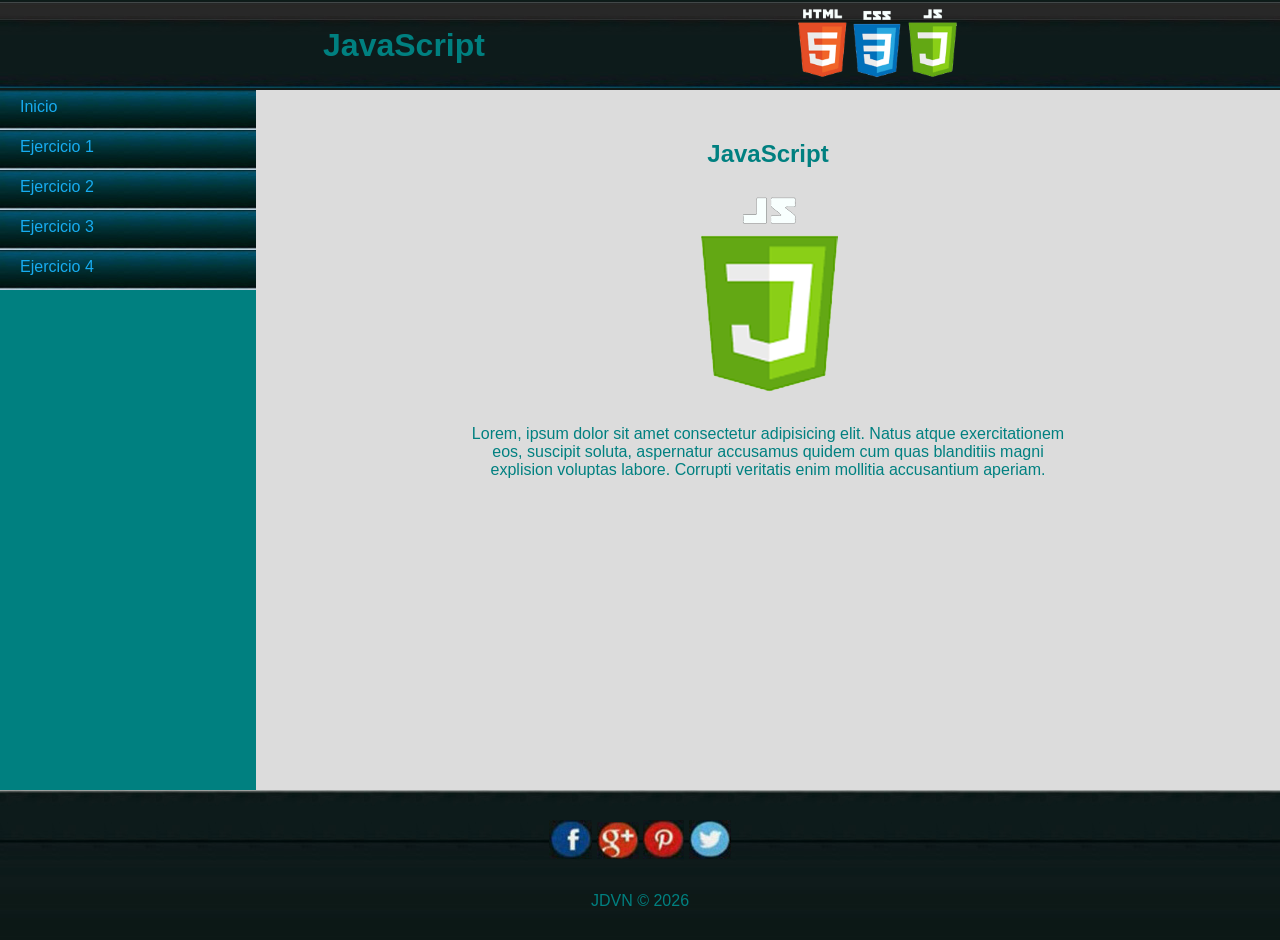
<file: index.html>
<!-- ///////////////////////////////
        INDEX (HTML)
/////////////////////////////// -->
<!DOCTYPE html>
<html lang="en">
<head>
    <meta charset="UTF-8">
    <meta http-equiv="X-UA-Compatible" content="IE=edge">
    <meta name="viewport" content="width=device-width, initial-scale=1.0">
    <link rel="stylesheet" href="css/style.css">
    <title>index</title>
</head>
<body>
    <!-- HEADER -->
    <header>
        <!-- TITULO -->
        <h1>JavaScript</h1>
        <!-- LOGO -->
        <div class="logo">
            <img src="img/html.png" alt="">
            <img src="img/css.png" alt="">
            <img src="img/js.png" alt="">
        </div>
        <!-- NAVBOTON -->
        <button id="navBoton"><img class="imgBoton" src="img/botonNav.png" alt=""></button>
    </header>
    <!-- MAIN -->
    <main>
        <!-- NAV -->
        <nav id="navMenu" class="">
            <ul>
                <li><a href="index.html">Inicio</a></li>
                <li><a href="html/ejercicio1.html">Ejercicio 1</a></li>
                <li><a href="html/ejercicio2.html">Ejercicio 2</a></li>
                <li><a href="html/ejercicio3.html">Ejercicio 3</a></li>
                <li><a href="html/ejercicio4.html">Ejercicio 4</a></li>
            </ul>
        </nav>
        <!-- SECTION -->
        <section>
            <article>
                <h2>JavaScript</h2>
                <img src="img/js.png" alt="">
                <p>
                    Lorem, ipsum dolor sit amet consectetur adipisicing elit. Natus atque exercitationem eos, suscipit soluta, aspernatur  accusamus quidem cum quas blanditiis magni explision voluptas labore. Corrupti veritatis enim mollitia accusantium aperiam.
                </p>
            </article>
        </section>
    </main>
    <!-- FOOTER -->
    <footer>
        <!-- REDES SOCIALES -->
        <div class="redesSociales">
            <img src="img/icono1.jpg" alt="">
            <img src="img/icono2.jpg" alt="">
            <img src="img/icono3.jpg" alt="">
            <img src="img/icono4.jpg" alt="">
        </div>
        <!-- DERECHOS DEL AUTOR -->
        <div class="derechosAutos">
            JDVN &copy; 2026
        </div>
    </footer>
    <script src="js/script.js"></script>
</body>
</html>
</file>
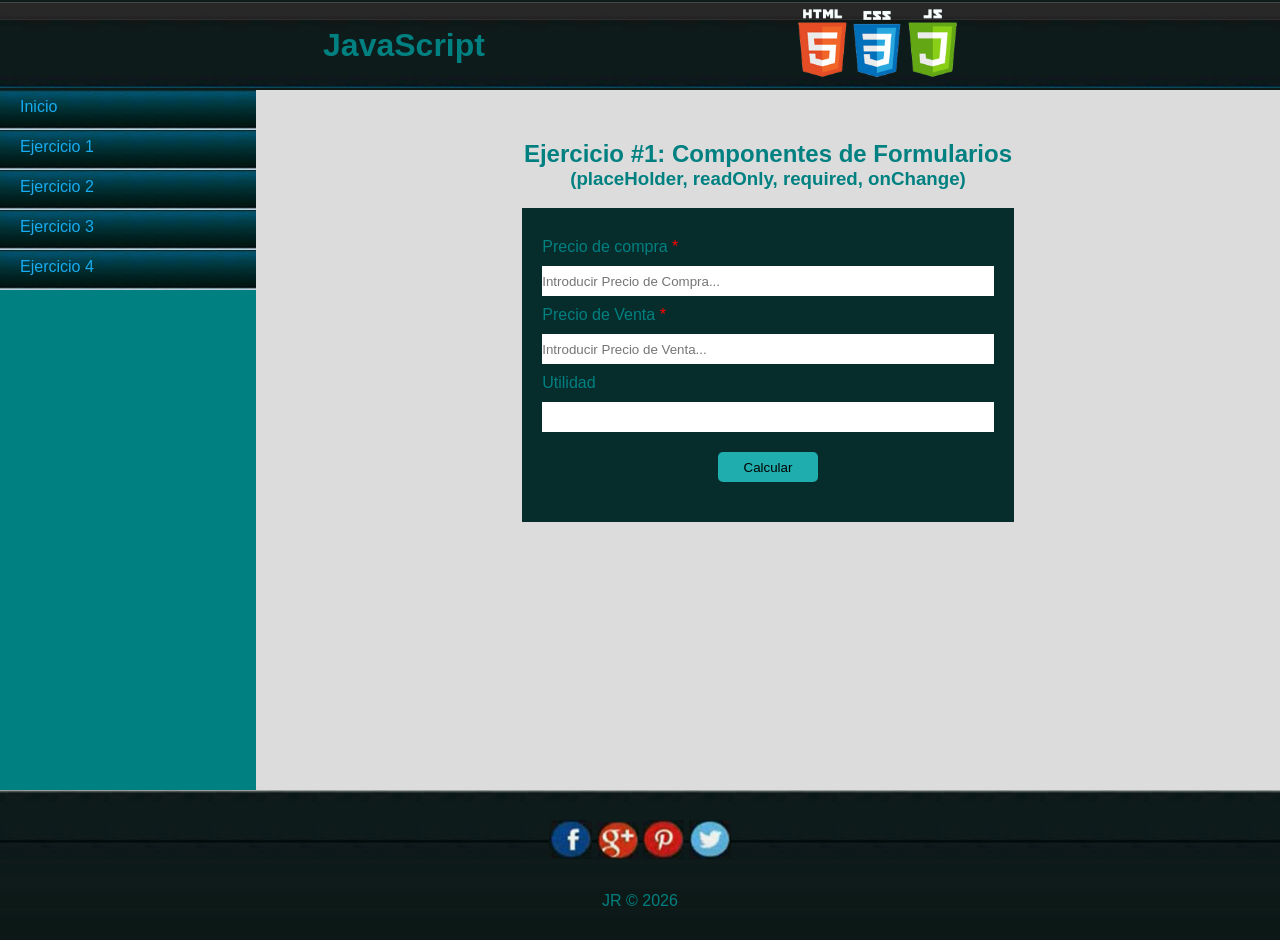
<file: html/ejercicio1.html>
<!-- ///////////////////////////
       EJERCICIO 1 (HTML)
/////////////////////////// -->
<!DOCTYPE html>
<html lang="en">
<head>
  <meta charset="UTF-8">
  <meta http-equiv="X-UA-Compatible" content="IE=edge">
  <meta name="viewport" content="width=device-width, initial-scale=1.0">
  <link rel="stylesheet" href="../css/style.css">
  <link rel="stylesheet" href="../css/styleForm.css">
  <title>Ejercicio 1</title>
</head>
<body>
  
  <!-- HEADER -->
  <header>
    <!-- TITULO -->
    <h1>JavaScript</h1>
    
    <!-- LOGO -->
    <div class="logo">
      <img src="../img/html.png" alt="">
      <img src="../img/css.png" alt="">
      <img src="../img/js.png" alt="">
    </div>
    <!-- NAVBOTON -->
    <button id="navBoton"><img class="imgBoton" src="../img/botonNav.png" alt=""></button>
  </header>
  
  <!-- MAIN -->
  <main>
    
    <!-- NAV -->
    <nav id="navMenu" class="">
      <ul>
        <li><a href="../index.html">Inicio</a></li>
        <li><a href="ejercicio1.html">Ejercicio 1</a></li>
        <li><a href="ejercicio2.html">Ejercicio 2</a></li>
        <li><a href="ejercicio3.html">Ejercicio 3</a></li>
        <li><a href="ejercicio4.html">Ejercicio 4</a></li>
      </ul>
    </nav>
    
    <!-- SECTION -->
    <section>
      <article>
        <h2>Ejercicio #1: Componentes de Formularios</h2>
        <h3>(placeHolder, readOnly, required, onChange)</h3>
        <br>        
        <!-- FORM -->
        <form>
          <!-- PRECIO DE COMPRA -->
          <label for="">Precio de compra <span>*</span></label>
          <input id="tbPC" type="text" placeholder="Introducir Precio de Compra..." required>
          <!-- PRECIO DE VENTA -->
          <label for="">Precio de Venta <span>*</span></label>
          <input id="tbPV" type="text" placeholder="Introducir Precio de Venta..." required>
          <!-- UTILIDAD -->
          <label for="">Utilidad</label>
          <input id="tbU" type="text" readonly>
          <!-- BOTON -->
          <button onclick="calcular()"type="button">Calcular</button>
        </form>
      </article>
    </section>
  </main>
  
  <!-- FOOTER -->
  <footer>
    <!-- REDES SOCIALES -->
    <div class="redesSociales">
      <img src="../img/icono1.jpg" alt="">
      <img src="../img/icono2.jpg" alt="">
      <img src="../img/icono3.jpg" alt="">
      <img src="../img/icono4.jpg" alt="">
    </div>
    <!-- DERECHOS DEL AUTOR -->
    <div class="derechosAutos">
      JR &copy; 2026
    </div>
  </footer>
  <script src="../js/script.js"></script>  
  <script src="../js/scriptEjercicio1.js"></script>  
</body>
</html>
</file>
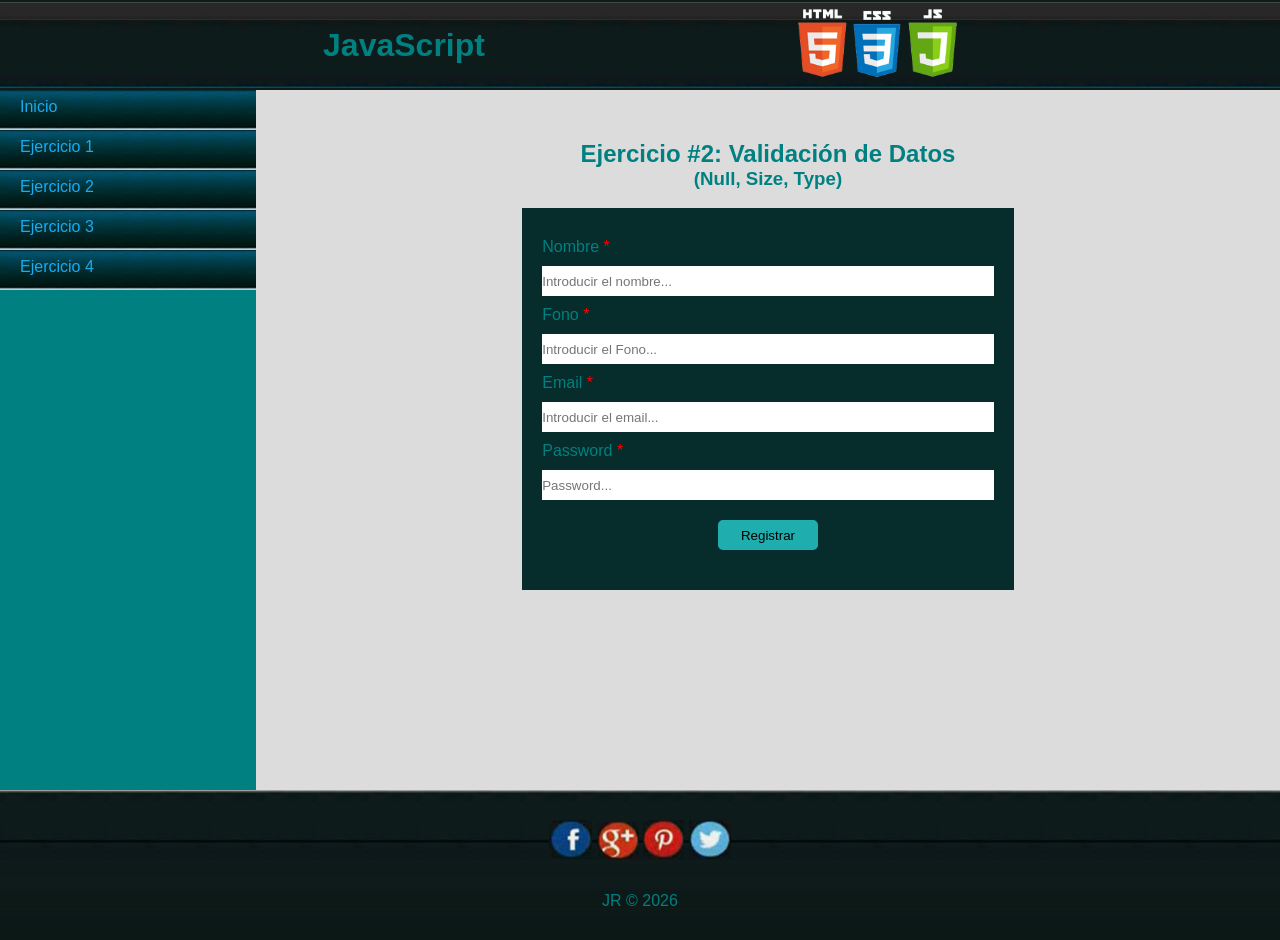
<file: html/ejercicio2.html>
<!-- ///////////////////////////
       EJERCICIO 2 (HTML)
/////////////////////////// -->
<!DOCTYPE html>
<html lang="en">
<head>
  <meta charset="UTF-8">
  <meta http-equiv="X-UA-Compatible" content="IE=edge">
  <meta name="viewport" content="width=device-width, initial-scale=1.0">
  
  <!-- ENLACE A CSS -->
  <link rel="stylesheet" href="../css/style.css">
  <link rel="stylesheet" href="../css/styleForm.css">

  <title>Ejercicio 2</title>
</head>
<body>
  
  <!-- HEADER -->
  <header>
    <!-- TITULO -->
    <h1>JavaScript</h1>
    
    <!-- LOGO -->
    <div class="logo">
      <img src="../img/html.png" alt="">
      <img src="../img/css.png" alt="">
      <img src="../img/js.png" alt="">
    </div>
    <!-- NAVBOTON -->
    <button id="navBoton"><img class="imgBoton" src="../img/botonNav.png" alt=""></button>
  </header>
  
  <!-- MAIN -->
  <main>
    
    <!-- NAV -->
    <nav id="navMenu" class="">
      <ul>
        <li><a href="../index.html">Inicio</a></li>
        <li><a href="ejercicio1.html">Ejercicio 1</a></li>
        <li><a href="ejercicio2.html">Ejercicio 2</a></li>
        <li><a href="ejercicio3.html">Ejercicio 3</a></li>
        <li><a href="ejercicio4.html">Ejercicio 4</a></li>
      </ul>
    </nav>
    
    <!-- SECTION -->
    <section>
      <article>
        <h2>Ejercicio #2: Validación de Datos</h2>
        <h3>(Null, Size, Type)</h3>
        <br>        
        <!-- FORM -->
        <form>
          <!-- NOMBRE -->
          <label for="">Nombre <span>*</span></label>
          <input id="tbNombre" type="text" placeholder="Introducir el nombre...">
          <!-- FONO -->
          <label for="">Fono <span>*</span></label>
          <input id="tbFono" type="text" placeholder="Introducir el Fono...">
          <!-- EMAIL -->
          <label for="">Email <span>*</span></label>
          <input id="tbEmail" type="email" placeholder="Introducir el email...">
          <!-- CONTRASEÑA -->
          <label for="">Password <span>*</span></label>
          <input id="tbPassword" type="password" placeholder="Password...">
          <!-- BOTON -->
          <button id="bRegistrar">Registrar</button>
        </form>        
      </article>
    </section>
  </main>
  
  <!-- FOOTER -->
  <footer>
    <!-- REDES SOCIALES -->
    <div class="redesSociales">
      <img src="../img/icono1.jpg" alt="">
      <img src="../img/icono2.jpg" alt="">
      <img src="../img/icono3.jpg" alt="">
      <img src="../img/icono4.jpg" alt="">
    </div>
    <!-- DERECHOS DEL AUTOR -->
    <div class="derechosAutos">
     JR &copy; 2026
    </div>
  </footer>
  <script src="../js/script.js"></script>  
  <script src="../js/scriptEjercicio2.js"></script>  
</body>
</html>
</file>
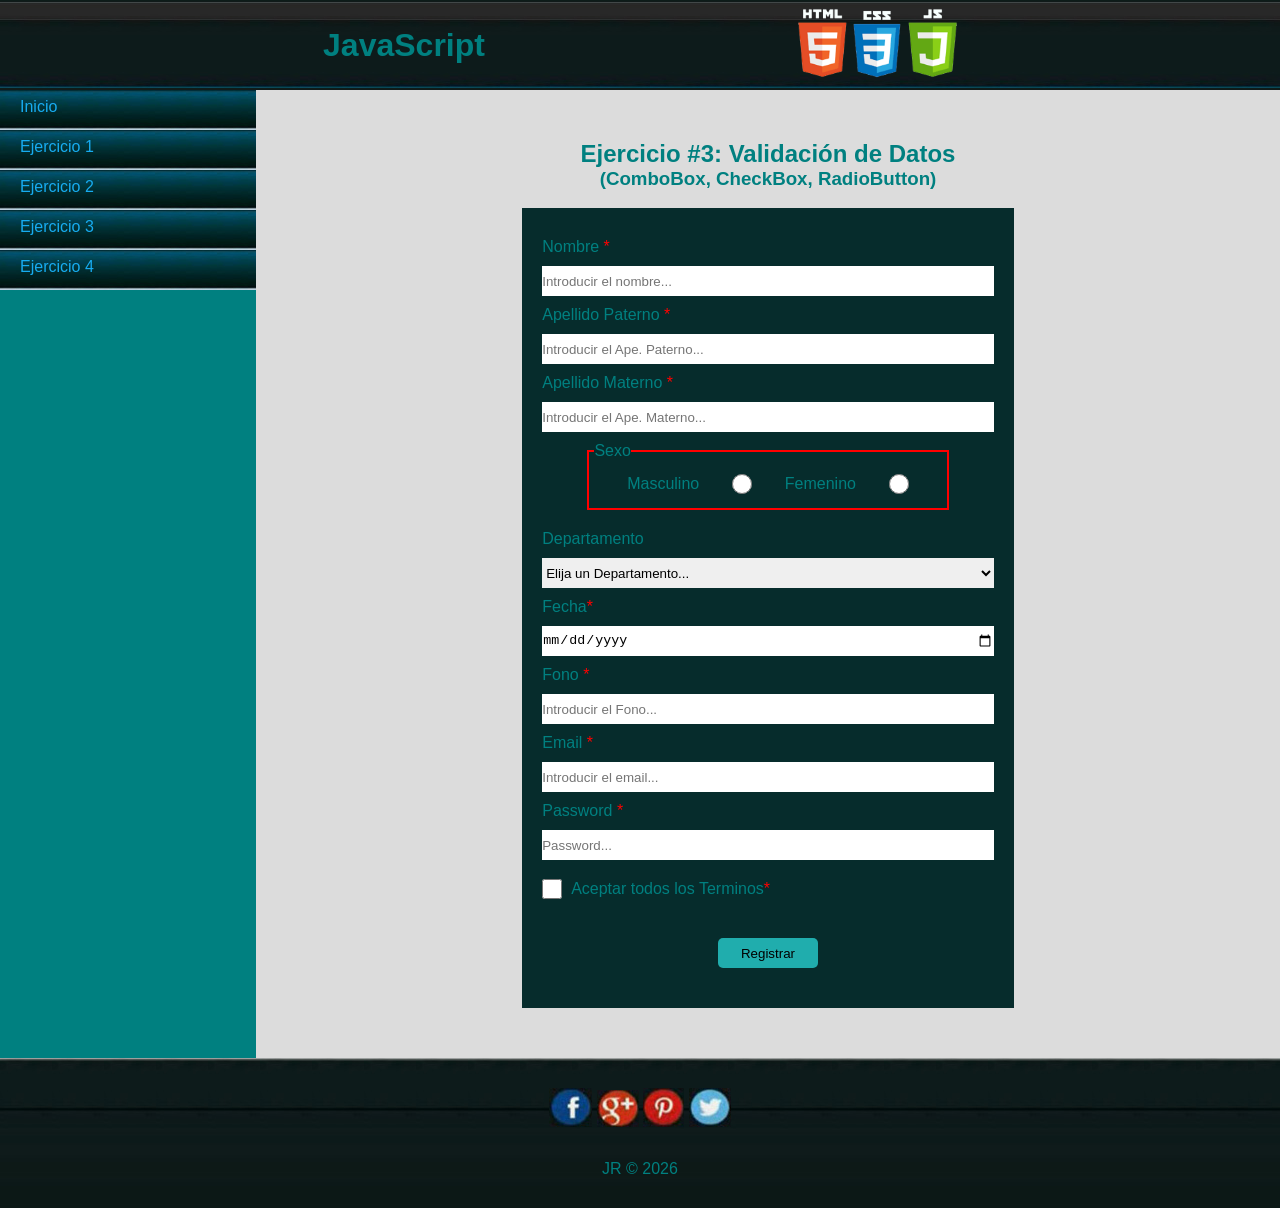
<file: html/ejercicio3.html>
<!-- ///////////////////////////
       EJERCICIO 3 (HTML)
/////////////////////////// -->
<!DOCTYPE html>
<html lang="en">
<head>
  <meta charset="UTF-8">
  <meta http-equiv="X-UA-Compatible" content="IE=edge">
  <meta name="viewport" content="width=device-width, initial-scale=1.0">
  <!-- ENLACE A CSS -->
  <link rel="stylesheet" href="../css/style.css">
  <link rel="stylesheet" href="../css/styleForm.css">
  <title>Ejercicio 3</title>
</head>
<body>
  
  <!-- HEADER -->
  <header>
    <!-- TITULO -->
    <h1>JavaScript</h1>
    
    <!-- LOGO -->
    <div class="logo">
      <img src="../img/html.png" alt="">
      <img src="../img/css.png" alt="">
      <img src="../img/js.png" alt="">
    </div>
    <!-- NAVBOTON -->
    <button id="navBoton"><img class="imgBoton" src="../img/botonNav.png" alt=""></button>
  </header>
  
  <!-- MAIN -->
  <main>
    
    <!-- NAV -->
    <nav id="navMenu" class="">
      <ul>
        <li><a href="../index.html">Inicio</a></li>
        <li><a href="ejercicio1.html">Ejercicio 1</a></li>
        <li><a href="ejercicio2.html">Ejercicio 2</a></li>
        <li><a href="ejercicio3.html">Ejercicio 3</a></li>
        <li><a href="ejercicio4.html">Ejercicio 4</a></li>
      </ul>
    </nav>
    
    <!-- SECTION -->
    <section>
      <article>
        <h2>Ejercicio #3: Validación de Datos</h2>
        <h3>(ComboBox, CheckBox, RadioButton)</h3>
        <br>        
        <!-- FORM -->
        <form>
          <!-- NOMBRE -->
          <label for="">Nombre <span>*</span></label>
          <input id="tbNombre" type="text" placeholder="Introducir el nombre..." required maxlength="20">
          <!-- APELLIDO PATERNO -->
          <label for="">Apellido Paterno <span>*</span></label>
          <input id="tbAPaterno" type="text" placeholder="Introducir el Ape. Paterno..." required maxlength="20">
          <!-- APELLIDO MATERNO -->
          <label for="">Apellido Materno <span>*</span></label>
          <input id="tbAMaterno" type="text" placeholder="Introducir el Ape. Materno..." required maxlength="20">
          <!-- SEXO -->
          <fieldset>
            <legend>Sexo</legend>
            <label for="">Masculino</label><input class="rBoton" type="radio" name="rbSexo" required>
            <label for="">Femenino</label><input class="rBoton" type="radio" name="rbSexo" required>
          </fieldset>
          <!-- DEPARTAMENTO -->
          <label>Departamento</label>
          <select name="" id="" required>
            <option value="">Elija un Departamento...</option>
            <option value="1">Pando</option>
            <option value="2">Beni</option>
            <option value="3">La Paz</option>
            <option value="4">Cochabamba</option>
            <option value="5">Santa Cruz</option>
            <option value="6">Oruro</option>
            <option value="7">Potosí</option>
            <option value="8">Chuquisca</option>
            <option value="9">Tarija</option>
          </select>
          <!-- FECHA -->
          <label>Fecha<span>*</span></label>
          <input id="tbFono" type="date" required>           
          <!-- FONO -->
          <label for="">Fono <span>*</span></label>
          <input id="tbFono" type="number" placeholder="Introducir el Fono..." required min="10000000" max="99999999">
          <!-- EMAIL -->
          <label for="">Email <span>*</span></label>
          <input id="tbEmail" type="email" placeholder="Introducir el email..." required>
          <!-- CONTRASEÑA -->
          <label for="">Password <span>*</span></label>
          <input id="tbPassword" type="password" placeholder="Password..." required>
          <!-- CHECK -->
          <div class="aceptarTerminos">              
            <input id="tbEmail" type="checkbox" required class="chbAceptar">&nbsp;&nbsp;
            <label> Aceptar todos los Terminos<span>*</span></label>
          </div>          
          <!-- BOTON -->
          <button id="bCalcular">Registrar</button>
        </form>
        
      </article>
    </section>
  </main>
  
  <!-- FOOTER -->
  <footer>
    <!-- REDES SOCIALES -->
    <div class="redesSociales">
      <img src="../img/icono1.jpg" alt="">
      <img src="../img/icono2.jpg" alt="">
      <img src="../img/icono3.jpg" alt="">
      <img src="../img/icono4.jpg" alt="">
    </div>
    <!-- DERECHOS DEL AUTOR -->
    <div class="derechosAutos">
     JR &copy; 2026
    </div>
  </footer>
  <script src="../js/script.js"></script>  
</body>
</html>
</file>
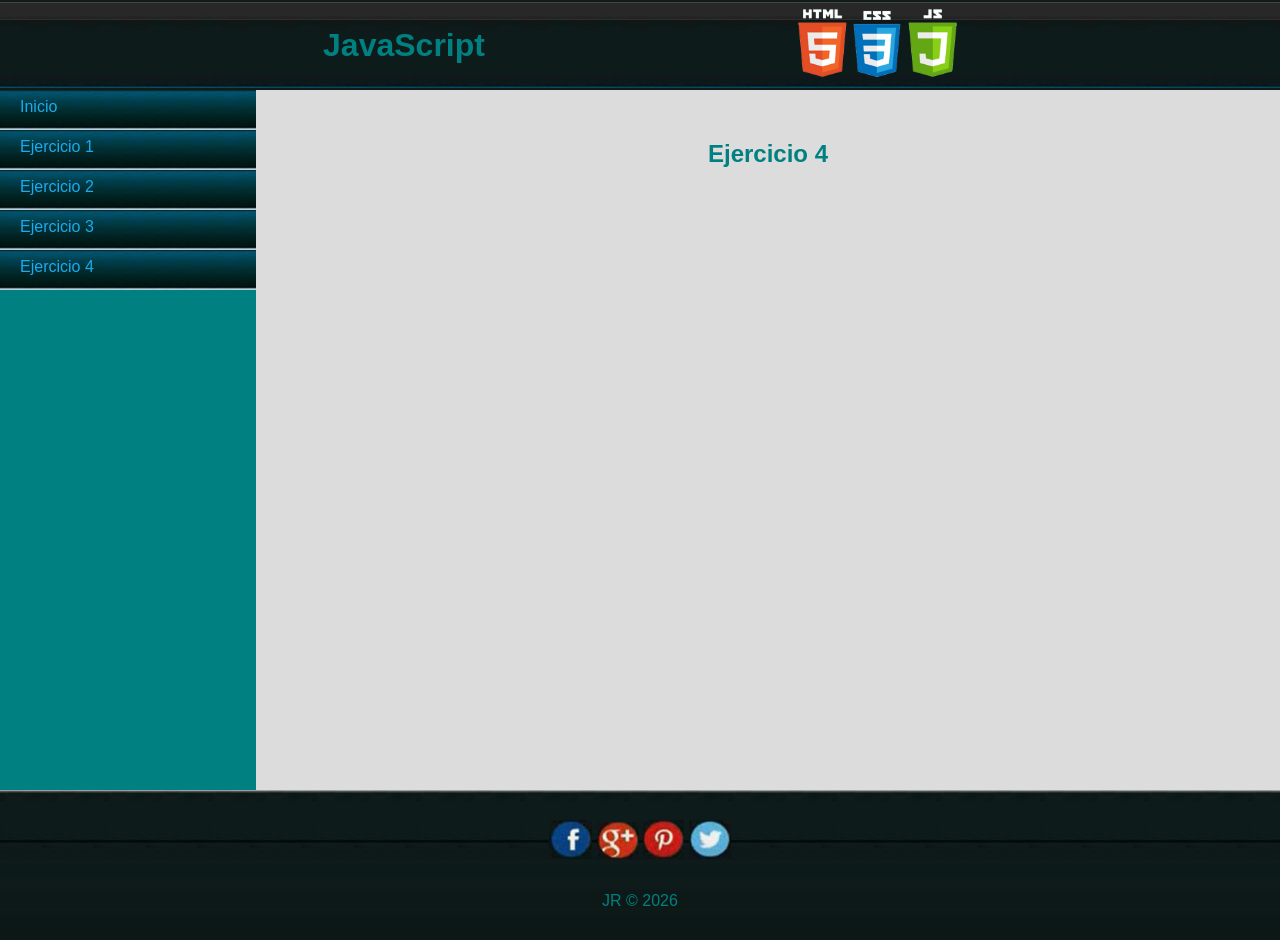
<file: html/ejercicio4.html>
<!-- ///////////////////////////
       EJERCICIO 4 (HTML)
/////////////////////////// -->
<!DOCTYPE html>
<html lang="en">
<head>
  <meta charset="UTF-8">
  <meta http-equiv="X-UA-Compatible" content="IE=edge">
  <meta name="viewport" content="width=device-width, initial-scale=1.0">
  <link rel="stylesheet" href="../css/style.css">
  <title>Ejercicio 4</title>
</head>
<body>
  
  <!-- HEADER -->
  <header>
    <!-- TITULO -->
    <h1>JavaScript</h1>
    
    <!-- LOGO -->
    <div class="logo">
      <img src="../img/html.png" alt="">
      <img src="../img/css.png" alt="">
      <img src="../img/js.png" alt="">
    </div>
    <!-- NAVBOTON -->
    <button id="navBoton"><img class="imgBoton" src="../img/botonNav.png" alt=""></button>
  </header>
  
  <!-- MAIN -->
  <main>
    
    <!-- NAV -->
    <nav id="navMenu" class="">
      <ul>
        <li><a href="../index.html">Inicio</a></li>
        <li><a href="ejercicio1.html">Ejercicio 1</a></li>
        <li><a href="ejercicio2.html">Ejercicio 2</a></li>
        <li><a href="ejercicio3.html">Ejercicio 3</a></li>
        <li><a href="ejercicio4.html">Ejercicio 4</a></li>
      </ul>
    </nav>
    
    <!-- SECTION -->
    <section>
      <article>
        <h2>Ejercicio 4</h2>
        
      </article>
    </section>
  </main>
  
  <!-- FOOTER -->
  <footer>
    <!-- REDES SOCIALES -->
    <div class="redesSociales">
      <img src="../img/icono1.jpg" alt="">
      <img src="../img/icono2.jpg" alt="">
      <img src="../img/icono3.jpg" alt="">
      <img src="../img/icono4.jpg" alt="">
    </div>
    <!-- DERECHOS DEL AUTOR -->
    <div class="derechosAutos">
      JR &copy; 2026
    </div>
  </footer>
  <script src="../js/script.js"></script>  
</body>
</html>
</file>
<file: css/style.css>
/* ///////////////////////////
       INDEX (CSS - PC)
/////////////////////////// */
/* RESETEAR */
*{
  margin: 0;
  padding: 0;
  border: 0;
  box-sizing: border-box;
}
/* VALORES GENERALES */
body{
  font-family: arial;
  color: #008080;
  text-align: center;
  padding-top: 90px;
}
/* HEADER */
header{
  background: url('../img/fondoHeader.jpg');
  width: 100%;
  height: 90px;
  padding: 10px;
  display: flex;
  justify-content: space-evenly;
  align-items: center;
  position: fixed;
  left: 0px;
  top: 0px;
}
header .logo img{
  width: 50px;
  height: auto;
}
header button{
  display: none;
}
.imgBoton{
  width: 40px;
  height: 40px;
}
/* MAIN */
main{
  background-color: rgb(43, 128, 128, .5);
  width: 100%;
  min-height: 700px;
  display: flex;
}
main nav{
  background-color: #008080;
  width: 20%;
  color: rgb(23, 172, 241);
}
main nav ul li{
  background: url('../img/fondoNav.jpg');
  width: 100%;
  height: 40px;
  padding-top: 8px;
  list-style: none;
  text-align: left;
  padding-left: 20px;
}
main nav ul li a{
  color: rgb(23, 172, 241);
  text-decoration: none;
}
main nav ul li a:hover{
  color: rgb(251, 254, 255);
}
main section{
  width: 80%;
  background-color: #dcdcdc;
}
main section article{
  /* background-color: rgb(111, 156, 141); */
  width: 60%;
  height: auto;
  margin: 50px auto;
}
/* FOOTER */
footer{
  background: url(../img/fondoFooter.jpg);
  width: 100%;
  height: 150px;
  display: flex;
  flex-direction: column;
  justify-content: space-evenly;
}
/* ///////////////////////////
       INDEX (CSS - MOVIL)
/////////////////////////// */
@media(max-width:768px){
  header .logo img{
    display: none;
  }
  header button{
    background-color: rgb(8, 8, 8);
    border-radius: 5px;
    width: 40px;
    height: 40px;
    display: block;
  }
  main nav{
    background-color: #dcdcdc;
    width: 100%;
    height: auto;
    position: fixed;
    left: 100%;
    top: 90px;
    transition: left .5s;
  }
  .mostrarOcultar{
    left: 0;
    transition: 0.5s;
  }
  main nav ul{
    background-color: #174141;
    padding: 20px 0;
  }
  main nav ul li{
    background: none;
    height: 25px;
    text-align: center;
  }
  main section{
    width: 100%;
  }
}
</file>
<file: css/styleForm.css>
/* ///////////////////////////
       STYLE FORM (CSS - PC)
/////////////////////////// */
form{
  background-color: rgb(6, 44, 44);
  width: 80%;
  /* height: 300px; */
  margin: 0 auto;
  padding: 20px;
  display: flex;
  flex-direction: column;
  text-align: left;
  justify-content: center;
}
form label{
  margin: 10px 0;
}
form label span{
  color: red;
}
form input, form select{
  height: 30px;
}
form fieldset{
  width: 80%;
  border: 2px solid red;
  margin: 10px auto;
  padding: 5px;
  display: flex;
  justify-content: space-evenly;
  align-items: center;
}
form fieldset .rBoton, .chbAceptar{
  width: 20px;
  height: 20px;
}
form .aceptarTerminos{
  display: flex;
  padding: 10px 0;
  align-items: center;
}
form button{
  background-color: rgb(32, 173, 173);
  border-radius: 5px;
  width: 100px;
  height: 30px;
  margin: 20px auto;
}
/* ///////////////////////////////
     STYLE FORM (CSS - MOVIL)
/////////////////////////////// */
@media(max-width:768px){
  form{
    width: 100%;
  }
}
</file>
